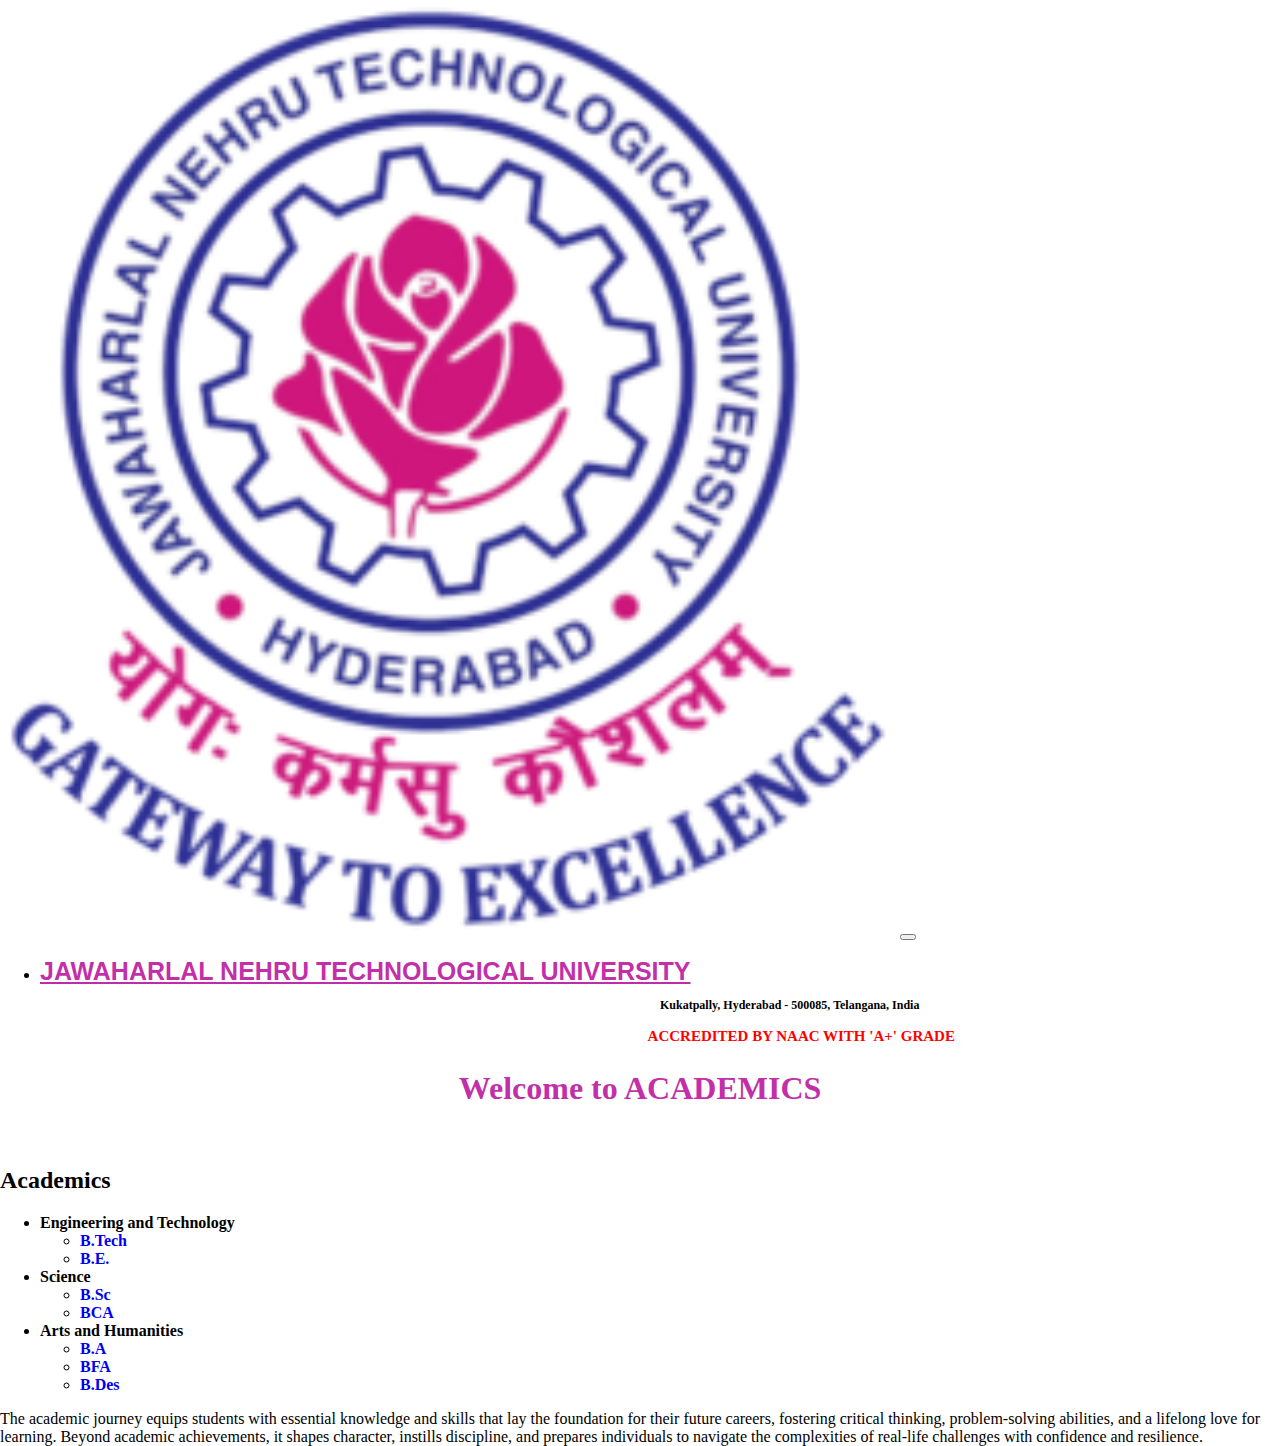
<file: Acad.html>
<!DOCTYPE html>
<html lang="en">

<head>
    <meta charset="UTF-8">
    <meta name="viewport" content="width=device-width, initial-scale=1.0">
    <title>Jawaharlal Nehru Technological University Hyderabad</title>
    <link rel="icon"
        href="https://res.cloudinary.com/sv-co/image/upload/v1654781949/LITE/Dashboard/Universities/JNTUH_Logo_gml1br.png">
    <link href="https://cdn.jsdelivr.net/npm/bootstrap@5.0.2/dist/css/bootstrap.min.css" rel="stylesheet"
        integrity="sha384-EVSTQN3/azprG1Anm3QDgpJLIm9Nao0Yz1ztcQTwFspd3yD65VohhpuuCOmLASjC" crossorigin="anonymous">
    <link href="./style.css" rel="stylesheet">
    <style>
        li {
            color: black;
            font-weight: bold;
        }

        ul {
            text-decoration: none;
        }

        .a1 {
            text-decoration: none;
        }
    </style>

</head>

<body>
    <nav class="navbar navbar-expand-lg navbar-light bg-light">
        <div class="container-fluid">
            <a class="navbar-brand" href="#"><img src="./JNTUH.png" width="70%" class="logo1" /></a>
            <button class="navbar-toggler" type="button" data-bs-toggle="collapse"
                data-bs-target="#navbarSupportedContent" aria-controls="navbarSupportedContent" aria-expanded="false"
                aria-label="Toggle navigation">
                <span class="navbar-toggler-icon"></span>
            </button>
            <div class="collapse navbar-collapse" id="navbarSupportedContent">
                <ul class="navbar-nav me-auto mb-2 mb-lg-0">
                    <li class="nav-item">
                        <a class="nav-link active" aria-current="page" href="#">JAWAHARLAL NEHRU TECHNOLOGICAL
                            UNIVERSITY</a>
                        <p id="para1">Kukatpally, Hyderabad - 500085, Telangana, India</p>
                        <p id="para2">ACCREDITED BY NAAC WITH 'A+' GRADE</p>
                    </li>

            </div>
        </div>
    </nav>
    <h1 id="head1">Welcome to ACADEMICS</h1>
    <p id="para3"> Where excellence meets intelligence</p>
    <div class="container">
        <div class="row">
            <div class="col-md-4">

                <h2>Academics</h2>
                <ul>
                    <li>Engineering and Technology
                        <ul>
                            <li><a href="./b.tech.html" class="a1">B.Tech</a></li>
                            <li><a href="./b.e.html" class="a1">B.E.</a></li>
                        </ul>
                    </li>
                    <li>Science
                        <ul>
                            <li><a href="./bsc.html" class="a1">B.Sc</a></li>
                            <li><a href="./bca.html" class="a1">BCA</a></li>
                        </ul>
                    </li>

                    <li>Arts and Humanities
                        <ul>
                            <li><a href="./ba.html" class="a1">B.A</a></li>
                            <li><a href="./bfa.html" class="a1">BFA</a></li>
                            <li><a href="./bdes.html" class="a1">B.Des</a></li>
                        </ul>
                    </li>

            </div>
            <div class="col-md-8">
                <p class="data">
                    The academic journey equips students with essential knowledge and skills that lay the foundation for
                    their future careers, fostering critical thinking, problem-solving abilities, and a lifelong love
                    for learning. Beyond academic achievements, it shapes character, instills discipline, and prepares
                    individuals to navigate the complexities of real-life challenges with confidence and resilience.
                </p>
            </div>
        </div>
    </div>





    <script src="https://cdn.jsdelivr.net/npm/bootstrap@5.0.2/dist/js/bootstrap.bundle.min.js"
        integrity="sha384-MrcW6ZMFYlzcLA8Nl+NtUVF0sA7MsXsP1UyJoMp4YLEuNSfAP+JcXn/tWtIaxVXM"
        crossorigin="anonymous"></script>
</body>

</html>
</file>
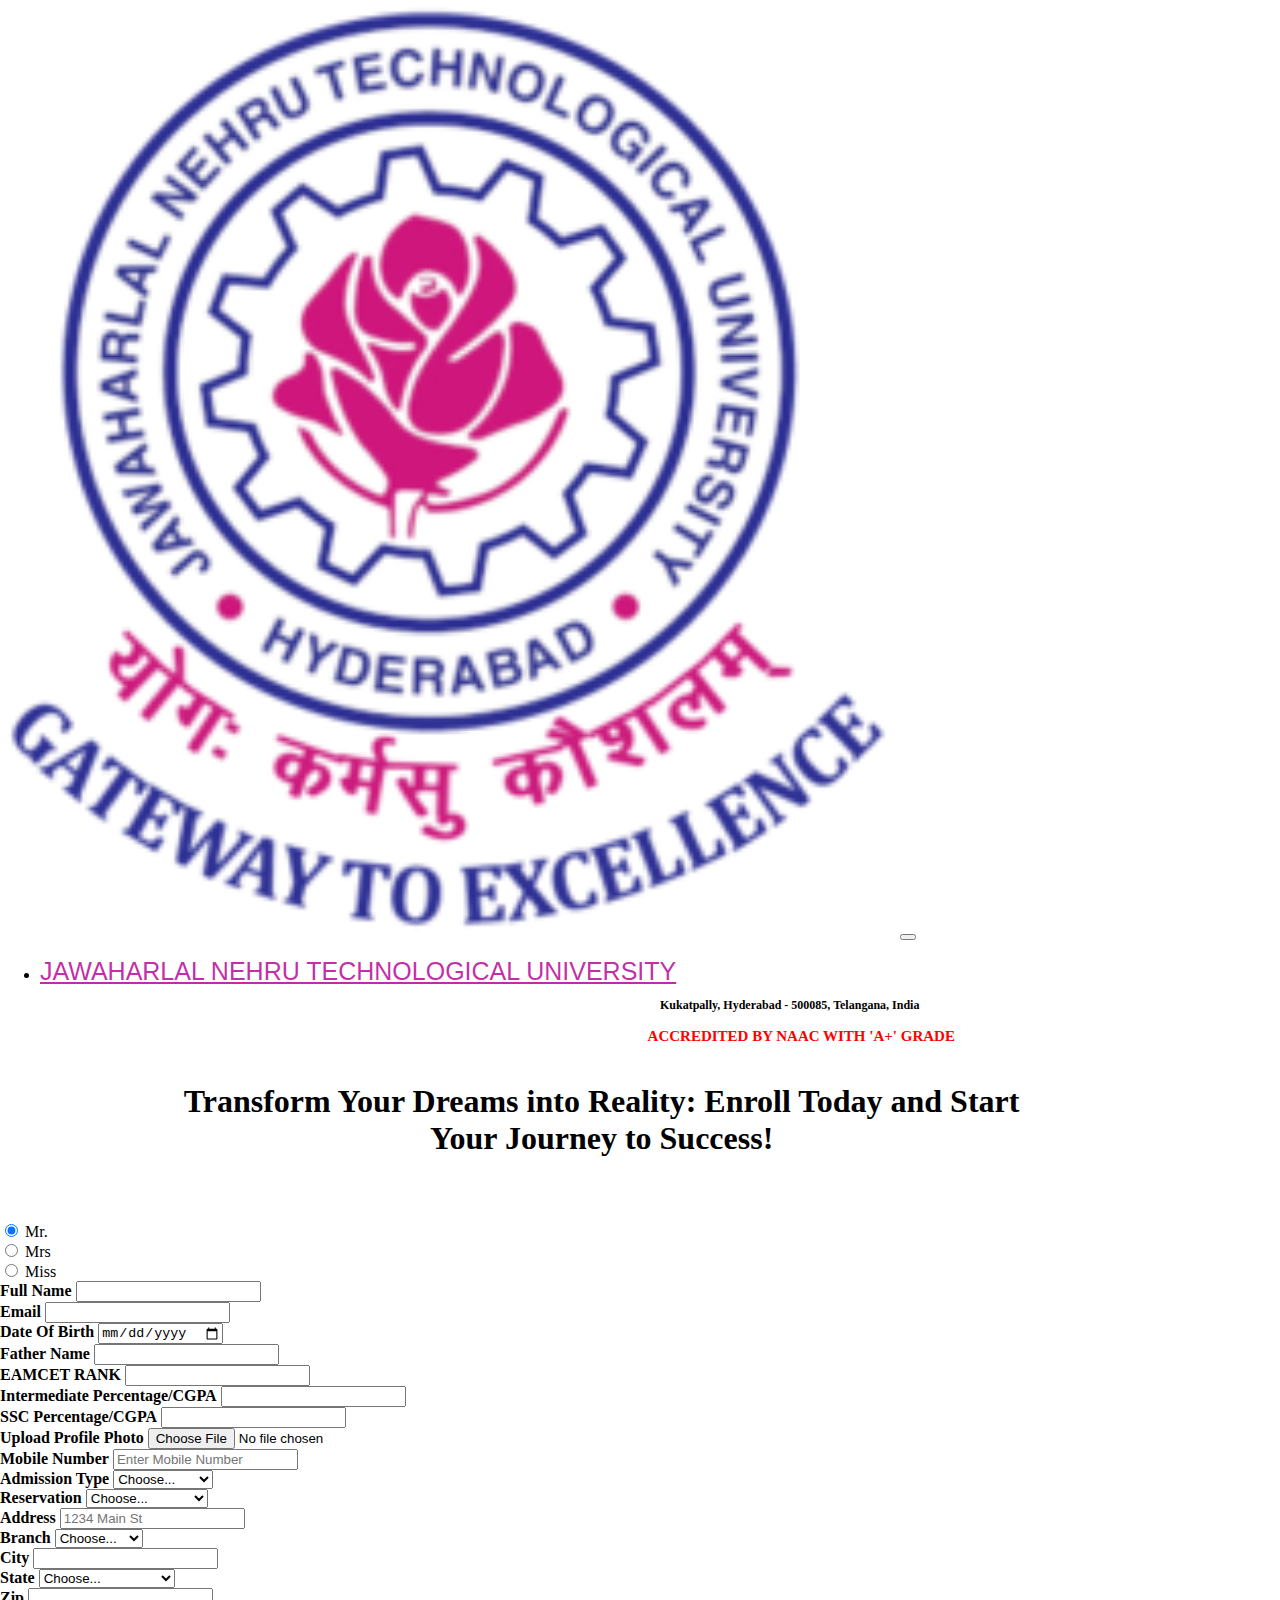
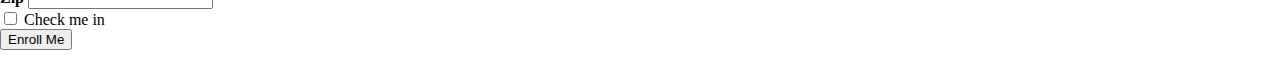
<file: admissions.html>
<!DOCTYPE html>
<html lang="en">

<head>
    <meta charset="UTF-8">
    <meta name="viewport" content="width=device-width, initial-scale=1.0">
    <title>Admissions in JNTU</title>
    <link rel="icon"
        href="https://res.cloudinary.com/sv-co/image/upload/v1654781949/LITE/Dashboard/Universities/JNTUH_Logo_gml1br.png">
    <link href="https://cdn.jsdelivr.net/npm/bootstrap@5.0.2/dist/css/bootstrap.min.css" rel="stylesheet"
        integrity="sha384-EVSTQN3/azprG1Anm3QDgpJLIm9Nao0Yz1ztcQTwFspd3yD65VohhpuuCOmLASjC" crossorigin="anonymous">
    <style>
        body {
            position: relative;
            margin: 0;
            height: 100vh;

        }

        body::before {
            content: "";
            position: absolute;
            top: 0;
            left: 0;
            right: 0;
            bottom: 0;
            background-image: url('https://assets.thehansindia.com/h-upload/2020/08/15/991580-jntuh.jpg');
            background-size: cover;
            filter: blur(25px);
            z-index: -1;
        }

        #head1 {
            color: black;
            width: 70%;
            margin-left: 12%;
            text-align: center;
            margin-top: 3%;
        }

        .mobile {
            width: 50%;
        }

        .form-label {
            color: black;
            font-weight: bold;
        }

        .formy {
            margin-top: 5%;
            border: 1px skyblue;
            border-radius: 25px;
            padding-bottom: 2%;
        }

        .logo1 {
            border: 0;
            border-radius: 25px;

        }

        .logo1:hover {
            background-color: black 10px;
            transform: scalex(0.2);
            transition: 4s;
        }

        .nav-link {
            font-family: 'Franklin Gothic Medium', 'Arial Narrow', Arial, sans-serif;
            color: #b90999dd !important;
            font-size: 25px;
            text-align: center;
            margin-right: -58%;
            /* width: 50%;  */
            /* white-space: nowrap; */
            margin-top: 3%;
        }

        .nav-link:hover {
            color: skyblue !important;
        }

        #para1 {
            margin-left: 50% !important;
            font-weight: bold;
            font-size: 12px;
            color: black;
        }

        #para2 {
            margin-left: 49% !important;
            font-weight: bold;
            font-size: 15px;
            color: red;

        }
    </style>
</head>

<body>
    <nav class="navbar navbar-expand-lg navbar-light bg-light">
        <div class="container-fluid">
            <a class="navbar-brand" href="#"><img src="./JNTUH.png" width="70%" class="logo1" /></a>
            <button class="navbar-toggler" type="button" data-bs-toggle="collapse"
                data-bs-target="#navbarSupportedContent" aria-controls="navbarSupportedContent" aria-expanded="false"
                aria-label="Toggle navigation">
                <span class="navbar-toggler-icon"></span>
            </button>
            <div class="collapse navbar-collapse" id="navbarSupportedContent">
                <ul class="navbar-nav me-auto mb-2 mb-lg-0">
                    <li class="nav-item">
                        <a class="nav-link active" aria-current="page" href="#">JAWAHARLAL NEHRU TECHNOLOGICAL
                            UNIVERSITY</a>
                        <p id="para1">Kukatpally, Hyderabad - 500085, Telangana, India</p>
                        <p id="para2">ACCREDITED BY NAAC WITH 'A+' GRADE</p>
                    </li>

            </div>
        </div>
    </nav>

    <h1 id="head1">Transform Your Dreams into Reality: Enroll Today and Start Your Journey to Success!</h1>
    <div class="container formy">
        <div class="row">
            <div class="col-12">
                <div class="form-check">
                    <input class="form-check-input" type="radio" name="flexRadioDefault" id="flexRadioDefault2" checked>
                    <label class="form-check-label" for="flexRadioDefault2">
                        Mr.
                    </label>
                </div>
            </div>
            <div class="col-12">
                <div class="form-check">
                    <input class="form-check-input" type="radio" name="flexRadioDefault" id="flexRadioDefault1">
                    <label class="form-check-label" for="flexRadioDefault1">
                        Mrs
                    </label>
                </div>
                <div class="col-12">
                    <div class="form-check">
                        <input class="form-check-input" type="radio" name="flexRadioDefault" id="flexRadioDefault1">
                        <label class="form-check-label" for="flexRadioDefault1">
                            Miss
                        </label>
                    </div>
                    <form class="row g-3">
                        <div class="col-md-6">
                            <label for="inputEmail4" class="form-label">Full Name</label>
                            <input type="email" class="form-control" id="inputEmail4">
                        </div>
                        <div class="col-md-6">
                            <label for="inputPassword4" class="form-label">Email</label>
                            <input type="password" class="form-control" id="inputPassword4">
                        </div>
                        <div class="row">
                            <div class="col-md-6">
                                <label for="inputDOB" class="form-label">Date Of Birth</label>
                                <input type="date" class="form-control" id="inputDOB">
                            </div>
                            <div class="col-md-6">
                                <label for="inputFatherName" class="form-label">Father Name</label>
                                <input type="text" class="form-control" id="inputFatherName">
                            </div>
                            <div class="col-md-6">
                                <label for="inputFatherName" class="form-label">EAMCET RANK</label>
                                <input type="number" class="form-control" id="inputFatherName">
                            </div>
                            <div class="col-md-6">
                                <label for="inputFatherName" class="form-label">Intermediate Percentage/CGPA</label>
                                <input type="text" class="form-control" id="inputFatherName">
                            </div>
                            <div class="row">
                                <div class="col-md-6">
                                    <label for="inputSSC" class="form-label">SSC Percentage/CGPA</label>
                                    <input type="text" class="form-control" id="inputSSC">
                                </div>
                                <div class="col-md-6">
                                    <label for="inputPhoto" class="form-label">Upload Profile Photo</label>
                                    <input type="file" class="form-control" id="inputPhoto" accept="image/*">
                                </div>
                            </div>

                            <div class="row">
                                <div class="col-md-8">
                                    <label for="inputAddress" class="form-label">Mobile Number</label>
                                    <input type="text" class="form-control" id="inputAddress"
                                        placeholder="Enter Mobile Number">
                                </div>
                            </div>

                            <div class="col-md-4">
                                <label for="inputState" class="form-label">Admission Type</label>
                                <select id="inputState" class="form-select">
                                    <option selected>Choose...</option>
                                    <option>Convenor</option>
                                    <option>Management</option>
                                </select>
                            </div>
                            <div class="col-md-4">
                                <label for="inputState" class="form-label">Reservation</label>
                                <select id="inputState" class="form-select">
                                    <option selected>Choose...</option>
                                    <option>GENERAL(O.C.)</option>
                                    <option>EBS</option>
                                    <option>SC/ST</option>
                                    <option>BC/BC-D</option>
                                </select>
                            </div>
                        </div>

                </div>
                <div class="col-12">
                    <label for="inputAddress" class="form-label">Address</label>
                    <input type="text" class="form-control" id="inputAddress" placeholder="1234 Main St">
                </div>
                <div class="col-md-4">
                    <label for="inputState" class="form-label">Branch</label>
                    <select id="inputState" class="form-select">
                        <option selected>Choose...</option>
                        <option>Hyderabad</option>
                        <option>Anantapur</option>
                        <option>Kakinada</option>
                    </select>
                </div>
                <div class="col-md-6">
                    <label for="inputCity" class="form-label">City</label>
                    <input type="text" class="form-control" id="inputCity">
                </div>
                <div class="col-md-4">
                    <label for="inputState" class="form-label">State</label>
                    <select id="inputState" class="form-select">
                        <option selected>Choose...</option>
                        <option>Andhra Pradesh</option>
                        <option>Arunachal Pradesh</option>
                        <option>Assam</option>
                        <option>Bihar</option>
                        <option>Chhattisgarh</option>
                        <option>Goa</option>
                        <option>Gujarat</option>
                        <option>Haryana</option>
                        <option>Himachal Pradesh</option>
                        <option>Jharkhand</option>
                        <option>Karnataka</option>
                        <option>Kerala</option>
                        <option>Madhya Pradesh</option>
                        <option>Maharashtra</option>
                        <option>Manipur</option>
                        <option>Meghalaya</option>
                        <option>Mizoram</option>
                        <option>Nagaland</option>
                        <option>Odisha</option>
                        <option>Punjab</option>
                        <option>Rajasthan</option>
                        <option>Sikkim</option>
                        <option>Tamil Nadu</option>
                        <option>Telangana</option>
                        <option>Tripura</option>
                        <option>Uttar Pradesh</option>
                        <option>Uttarakhand</option>
                        <option>West Bengal</option>
                    </select>

                </div>
                <div class="row">
                    <div class="col-md-3">
                        <label for="inputZip" class="form-label">Zip</label>
                        <input type="text" class="form-control" id="inputZip">
                    </div>
                </div>
                <div class="col-12">
                    <div class="form-check">
                        <input class="form-check-input" type="checkbox" id="gridCheck">
                        <label class="form-check-label" for="gridCheck">
                            Check me in
                        </label>
                    </div>
                </div>
                <div class="col-12">
                    <button type="submit" class="btn btn-primary">Enroll Me</button>
                </div>
                </form>
            </div>
        </div>
    </div>

    <script src="https://cdn.jsdelivr.net/npm/bootstrap@5.0.2/dist/js/bootstrap.bundle.min.js"
        integrity="sha384-MrcW6ZMFYlzcLA8Nl+NtUVF0sA7MsXsP1UyJoMp4YLEuNSfAP+JcXn/tWtIaxVXM"
        crossorigin="anonymous"></script>
</body>

</html>
</file>
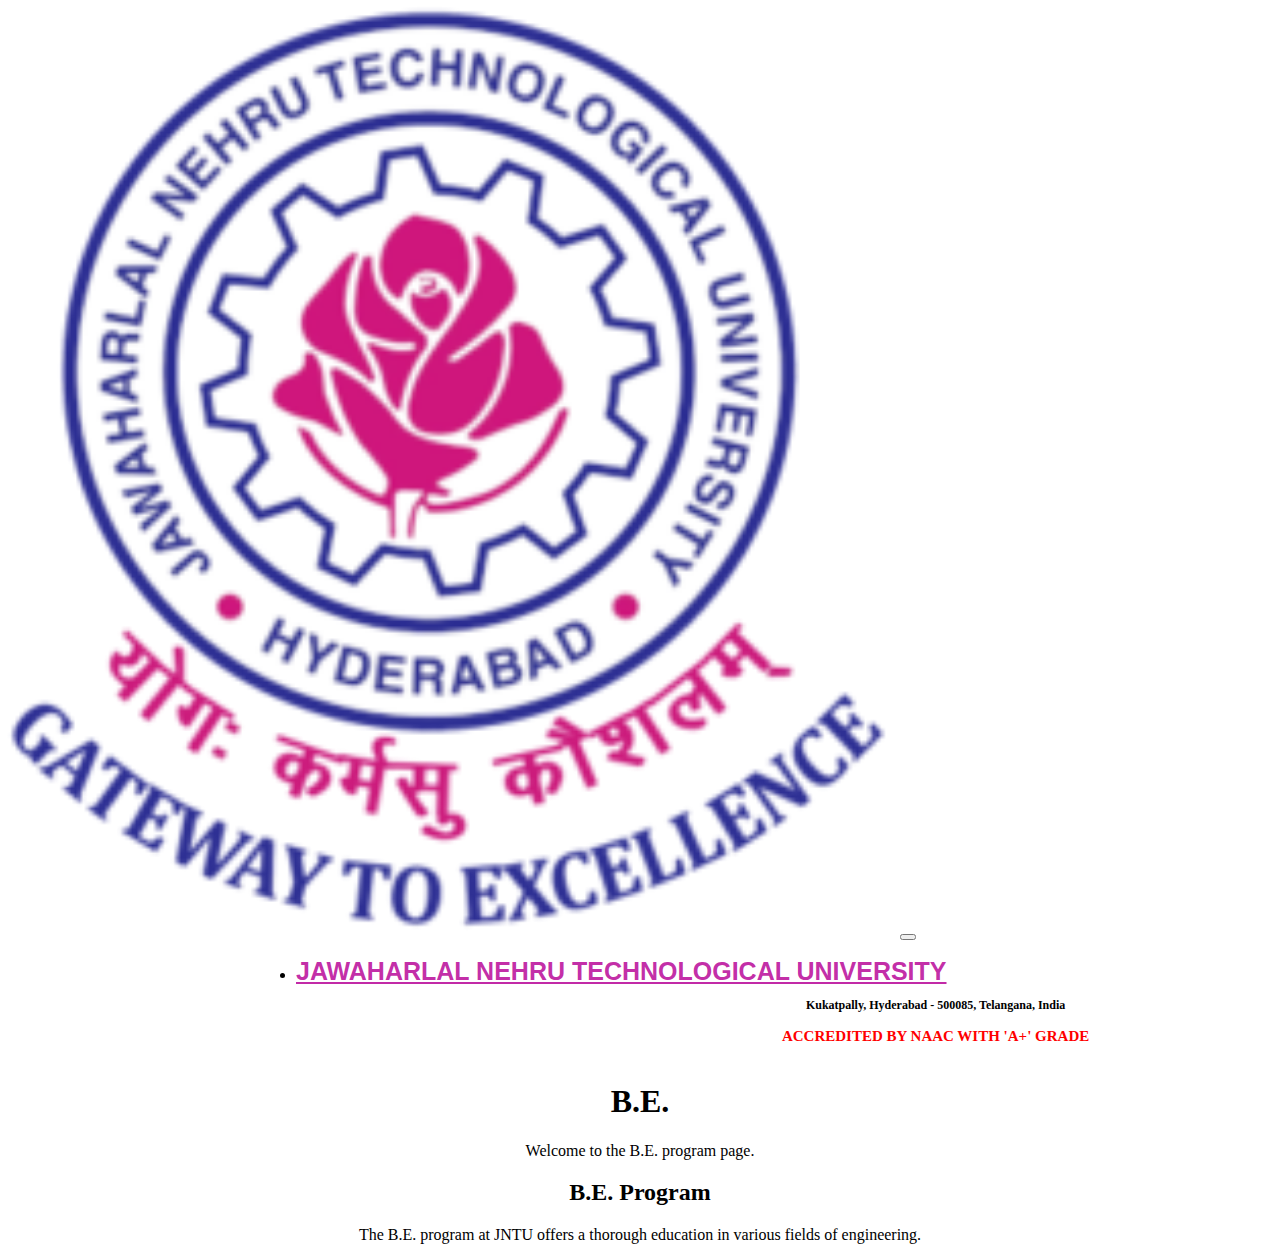
<file: b.e.html>
<!DOCTYPE html>
<html lang="en">

<head>
    <meta charset="UTF-8">
    <meta name="viewport" content="width=device-width, initial-scale=1.0">
    <title>B.E. - JNTU</title>
    <link rel="icon"
        href="https://res.cloudinary.com/sv-co/image/upload/v1654781949/LITE/Dashboard/Universities/JNTUH_Logo_gml1br.png">
    <link href="https://cdn.jsdelivr.net/npm/bootstrap@5.0.2/dist/css/bootstrap.min.css" rel="stylesheet"
        integrity="sha384-EVSTQN3/azprG1Anm3QDgpJLIm9Nao0Yz1ztcQTwFspd3yD65VohhpuuCOmLASjC" crossorigin="anonymous">
    <link href="./style1.css" rel="stylesheet">
    <style>
        li {
            color: black;
            font-weight: bold;
        }

        ul {
            text-decoration: none;
        }

        .a1 {
            text-decoration: none;
        }

        body {
            margin: 0;
            height: 100vh;
        }

        #head1 {
            color: black;
            text-align: center;
            margin-top: 3%;
        }


        .nav-link {
            font-family: 'Franklin Gothic Medium', 'Arial Narrow', Arial, sans-serif;
            color: #b90999dd !important;
            font-size: 25px;
            text-align: center;
            margin-top: 3%;
        }

        .nav-link:hover {
            color: skyblue !important;
        }

        #para1,
        #para2 {
            font-weight: bold;
            margin-left: 30%;
        }

        #para1 {
            font-size: 12px;
            color: black;
        }

        #para2 {
            font-size: 15px;
            color: red;
        }

        .gap {
            margin-left: 20%;
        }
    </style>
</head>

<body>
    <nav class="navbar navbar-expand-lg navbar-light bg-light">
        <div class="container-fluid">
            <a class="navbar-brand" href="#"><img src="./JNTUH.png" width="70%" class="logo1" /></a>
            <button class="navbar-toggler" type="button" data-bs-toggle="collapse"
                data-bs-target="#navbarSupportedContent" aria-controls="navbarSupportedContent" aria-expanded="false"
                aria-label="Toggle navigation">
                <span class="navbar-toggler-icon"></span>
            </button>
            <div class="container gap">
                <div class="row">
                    <div class="col-12">

                        <div class="collapse navbar-collapse" id="navbarSupportedContent">
                            <ul class="navbar-nav me-auto mb-2 mb-lg-0">
                                <li class="nav-item">
                                    <a class="nav-link active" aria-current="page" href="#">JAWAHARLAL NEHRU
                                        TECHNOLOGICAL
                                        UNIVERSITY</a>
                                    <p id="para1">Kukatpally, Hyderabad - 500085, Telangana, India</p>
                                    <p id="para2">ACCREDITED BY NAAC WITH 'A+' GRADE</p>
                                </li>
                            </ul>
                        </div>
                    </div>
                </div>
            </div>
        </div>
    </nav>
    <h1 id="head1">B.E.</h1>
    <p id="para3">Welcome to the B.E. program page.</p>
    <div class="container">
        <div class="row">
            <div class="col-12">
                <h2>B.E. Program</h2>
                <p>The B.E. program at JNTU offers a thorough education in various fields of engineering.</p>
            </div>
        </div>
    </div>
    <script src="https://cdn.jsdelivr.net/npm/bootstrap@5.0.2/dist/js/bootstrap.bundle.min.js"
        integrity="sha384-MrcW6ZMFYlzcLA8Nl+NtUVF0sA7MsXsP1UyJoMp4YLEuNSfAP+JcXn/tWtIaxVXM"
        crossorigin="anonymous"></script>
</body>

</html>
</file>
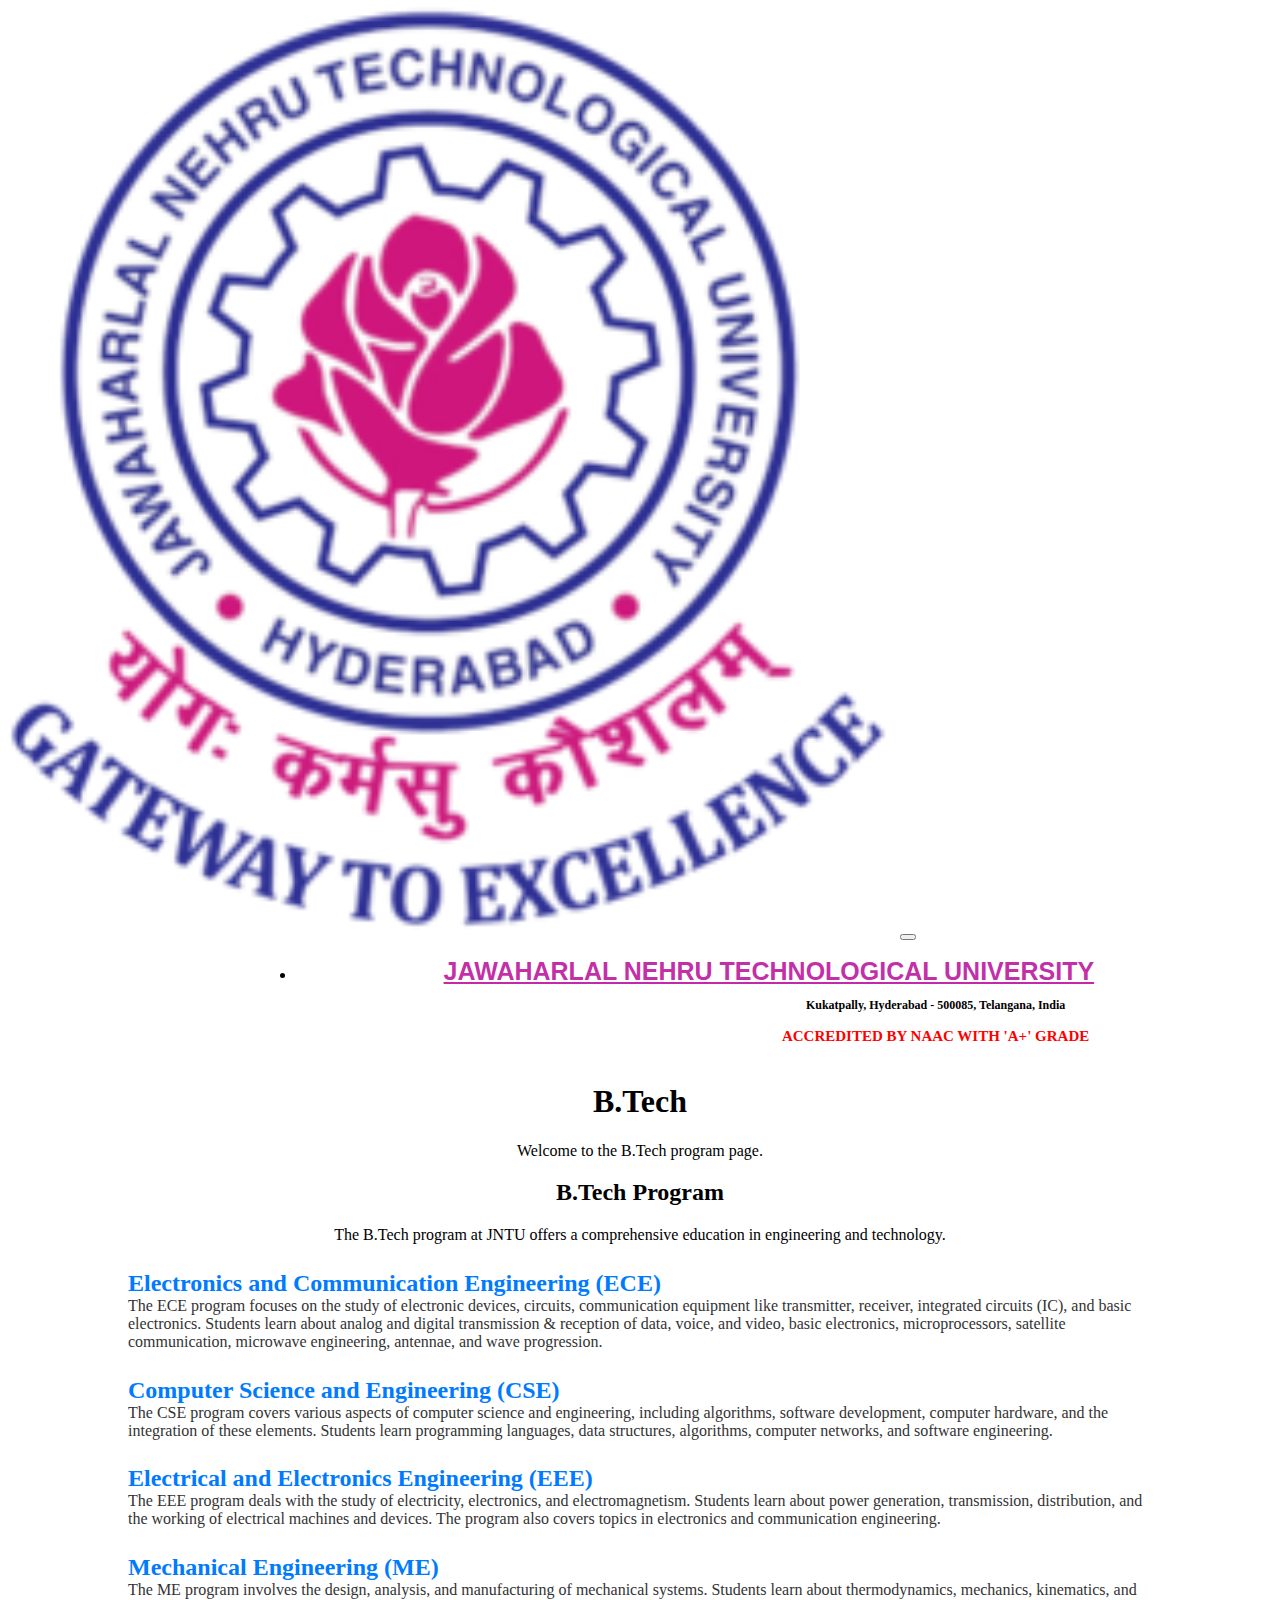
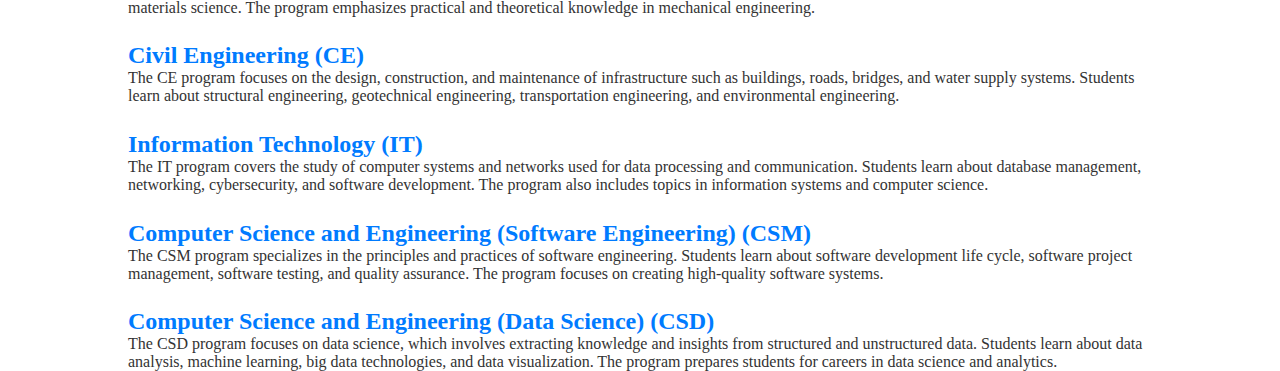
<file: b.tech.html>
<!DOCTYPE html>
<html lang="en">

<head>
    <meta charset="UTF-8">
    <meta name="viewport" content="width=device-width, initial-scale=1.0">
    <title>B.Tech - JNTU</title>
    <link rel="icon"
        href="https://res.cloudinary.com/sv-co/image/upload/v1654781949/LITE/Dashboard/Universities/JNTUH_Logo_gml1br.png">
    <link href="https://cdn.jsdelivr.net/npm/bootstrap@5.0.2/dist/css/bootstrap.min.css" rel="stylesheet"
        integrity="sha384-EVSTQN3/azprG1Anm3QDgpJLIm9Nao0Yz1ztcQTwFspd3yD65VohhpuuCOmLASjC" crossorigin="anonymous">
    <link href="./style1.css" rel="stylesheet">
    <style>
        li {
            color: black;
            font-weight: bold;
        }

        ul {
            text-decoration: none;
        }

        .a1 {
            text-decoration: none;
        }

        body {
            margin: 0;
            height: 100vh;
        }

        #head1 {
            color: black;
            text-align: center;
            margin-top: 3%;
        }

        .nav-link {
            font-family: 'Franklin Gothic Medium', 'Arial Narrow', Arial, sans-serif;
            color: #b90999dd !important;
            font-size: 25px;
            text-align: center;
            margin-top: 3%;
            margin-left: 15%;
        }

        .nav-link:hover {
            color: skyblue !important;
        }

        #para1,
        #para2 {
            font-weight: bold;
            margin-left: 30%;
        }

        #para1 {
            font-size: 12px;
            color: black;
        }

        #para2 {
            font-size: 15px;
            color: red;
        }

        .gap {
            margin-left: 20%;
        }

        .program-section {
            margin: 2% 10%;
        }

        .program-title {
            font-size: 24px;
            font-weight: bold;
            color: #007bff;
        }

        .program-description {
            font-size: 16px;
            color: #333;
            margin-bottom: 20px;
        }
    </style>
</head>

<body>
    <nav class="navbar navbar-expand-lg navbar-light bg-light">
        <div class="container-fluid">
            <a class="navbar-brand" href="#"><img src="./JNTUH.png" width="70%" class="logo1" /></a>
            <button class="navbar-toggler" type="button" data-bs-toggle="collapse"
                data-bs-target="#navbarSupportedContent" aria-controls="navbarSupportedContent" aria-expanded="false"
                aria-label="Toggle navigation">
                <span class="navbar-toggler-icon"></span>
            </button>
            <div class="container gap">
                <div class="row">
                    <div class="col-12">

                        <div class="collapse navbar-collapse" id="navbarSupportedContent">
                            <ul class="navbar-nav me-auto mb-2 mb-lg-0">
                                <li class="nav-item">
                                    <a class="nav-link active" aria-current="page" href="#">JAWAHARLAL NEHRU
                                        TECHNOLOGICAL
                                        UNIVERSITY</a>
                                    <p id="para1">Kukatpally, Hyderabad - 500085, Telangana, India</p>
                                    <p id="para2">ACCREDITED BY NAAC WITH 'A+' GRADE</p>
                                </li>
                            </ul>
                        </div>
                    </div>
                </div>
            </div>
        </div>
    </nav>
    <h1 id="head1">B.Tech</h1>
    <p id="para3">Welcome to the B.Tech program page.</p>
    <div class="container">
        <div class="row">
            <div class="col-12">
                <h2>B.Tech Program</h2>
                <p>The B.Tech program at JNTU offers a comprehensive education in engineering and technology.</p>
            </div>
        </div>
    </div>

    <div class="program-section">
        <div class="program-title">Electronics and Communication Engineering (ECE)</div>
        <div class="program-description">The ECE program focuses on the study of electronic devices, circuits,
            communication equipment like transmitter, receiver, integrated circuits (IC), and basic electronics.
            Students learn about analog and digital transmission & reception of data, voice, and video, basic
            electronics, microprocessors, satellite communication, microwave engineering, antennae, and wave
            progression.</div>
    </div>

    <div class="program-section">
        <div class="program-title">Computer Science and Engineering (CSE)</div>
        <div class="program-description">The CSE program covers various aspects of computer science and engineering,
            including algorithms, software development, computer hardware, and the integration of these elements.
            Students learn programming languages, data structures, algorithms, computer networks, and software
            engineering.</div>
    </div>

    <div class="program-section">
        <div class="program-title">Electrical and Electronics Engineering (EEE)</div>
        <div class="program-description">The EEE program deals with the study of electricity, electronics, and
            electromagnetism. Students learn about power generation, transmission, distribution, and the working of
            electrical machines and devices. The program also covers topics in electronics and communication
            engineering.</div>
    </div>

    <div class="program-section">
        <div class="program-title">Mechanical Engineering (ME)</div>
        <div class="program-description">The ME program involves the design, analysis, and manufacturing of mechanical
            systems. Students learn about thermodynamics, mechanics, kinematics, and materials science. The program
            emphasizes practical and theoretical knowledge in mechanical engineering.</div>
    </div>

    <div class="program-section">
        <div class="program-title">Civil Engineering (CE)</div>
        <div class="program-description">The CE program focuses on the design, construction, and maintenance of
            infrastructure such as buildings, roads, bridges, and water supply systems. Students learn about structural
            engineering, geotechnical engineering, transportation engineering, and environmental engineering.</div>
    </div>

    <div class="program-section">
        <div class="program-title">Information Technology (IT)</div>
        <div class="program-description">The IT program covers the study of computer systems and networks used for data
            processing and communication. Students learn about database management, networking, cybersecurity, and
            software development. The program also includes topics in information systems and computer science.</div>
    </div>

    <div class="program-section">
        <div class="program-title">Computer Science and Engineering (Software Engineering) (CSM)</div>
        <div class="program-description">The CSM program specializes in the principles and practices of software
            engineering. Students learn about software development life cycle, software project management, software
            testing, and quality assurance. The program focuses on creating high-quality software systems.</div>
    </div>

    <div class="program-section">
        <div class="program-title">Computer Science and Engineering (Data Science) (CSD)</div>
        <div class="program-description">The CSD program focuses on data science, which involves extracting knowledge
            and insights from structured and unstructured data. Students learn about data analysis, machine learning,
            big data technologies, and data visualization. The program prepares students for careers in data science and
            analytics.</div>
    </div>

    <script src="https://cdn.jsdelivr.net/npm/bootstrap@5.0.2/dist/js/bootstrap.bundle.min.js"
        integrity="sha384-MrcW6ZMFYlzcLA8Nl+NtUVF0sA7MsXsP1UyJoMp4YLEuNSfAP+JcXn/tWtIaxVXM"
        crossorigin="anonymous"></script>
</body>

</html>
</file>
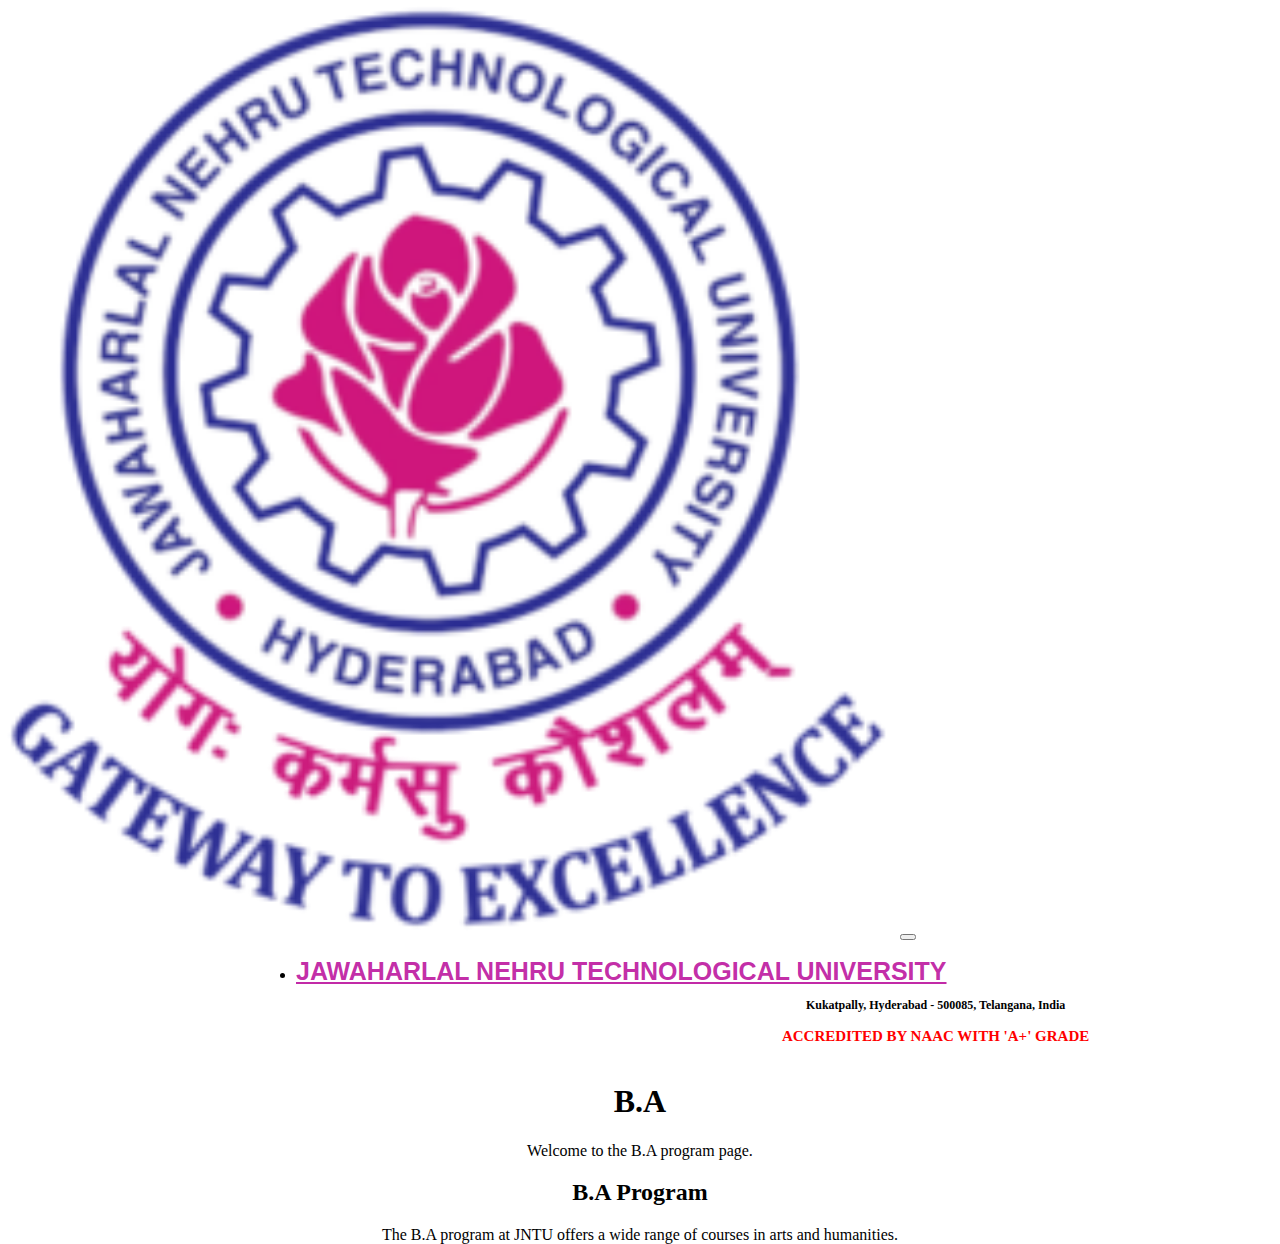
<file: ba.html>
<!DOCTYPE html>
<html lang="en">

<head>
    <meta charset="UTF-8">
    <meta name="viewport" content="width=device-width, initial-scale=1.0">
    <title>B.A - JNTU</title>
    <link rel="icon"
        href="https://res.cloudinary.com/sv-co/image/upload/v1654781949/LITE/Dashboard/Universities/JNTUH_Logo_gml1br.png">
    <link href="https://cdn.jsdelivr.net/npm/bootstrap@5.0.2/dist/css/bootstrap.min.css" rel="stylesheet"
        integrity="sha384-EVSTQN3/azprG1Anm3QDgpJLIm9Nao0Yz1ztcQTwFspd3yD65VohhpuuCOmLASjC" crossorigin="anonymous">
    <link href="./style1.css" rel="stylesheet">
    <style>
        li {
            color: black;
            font-weight: bold;
        }

        ul {
            text-decoration: none;
        }

        .a1 {
            text-decoration: none;
        }

        body {
            margin: 0;
            height: 100vh;
        }

        #head1 {
            color: black;
            text-align: center;
            margin-top: 3%;
        }


        .nav-link {
            font-family: 'Franklin Gothic Medium', 'Arial Narrow', Arial, sans-serif;
            color: #b90999dd !important;
            font-size: 25px;
            text-align: center;
            margin-top: 3%;
        }

        .nav-link:hover {
            color: skyblue !important;
        }

        #para1,
        #para2 {
            font-weight: bold;
            margin-left: 30%;
        }

        #para1 {
            font-size: 12px;
            color: black;
        }

        #para2 {
            font-size: 15px;
            color: red;
        }

        .gap {
            margin-left: 20%;
        }
    </style>
</head>

<body>
    <nav class="navbar navbar-expand-lg navbar-light bg-light">
        <div class="container-fluid">
            <a class="navbar-brand" href="#"><img src="./JNTUH.png" width="70%" class="logo1" /></a>
            <button class="navbar-toggler" type="button" data-bs-toggle="collapse"
                data-bs-target="#navbarSupportedContent" aria-controls="navbarSupportedContent" aria-expanded="false"
                aria-label="Toggle navigation">
                <span class="navbar-toggler-icon"></span>
            </button>
            <div class="container gap">
                <div class="row">
                    <div class="col-12">

                        <div class="collapse navbar-collapse" id="navbarSupportedContent">
                            <ul class="navbar-nav me-auto mb-2 mb-lg-0">
                                <li class="nav-item">
                                    <a class="nav-link active" aria-current="page" href="#">JAWAHARLAL NEHRU
                                        TECHNOLOGICAL
                                        UNIVERSITY</a>
                                    <p id="para1">Kukatpally, Hyderabad - 500085, Telangana, India</p>
                                    <p id="para2">ACCREDITED BY NAAC WITH 'A+' GRADE</p>
                                </li>
                            </ul>
                        </div>
                    </div>
                </div>
            </div>
        </div>
    </nav>
    <h1 id="head1">B.A</h1>
    <p id="para3">Welcome to the B.A program page.</p>
    <div class="container">
        <div class="row">
            <div class="col-12">
                <h2>B.A Program</h2>
                <p>The B.A program at JNTU offers a wide range of courses in arts and humanities.</p>
            </div>
        </div>
    </div>
    <script src="https://cdn.jsdelivr.net/npm/bootstrap@5.0.2/dist/js/bootstrap.bundle.min.js"
        integrity="sha384-MrcW6ZMFYlzcLA8Nl+NtUVF0sA7MsXsP1UyJoMp4YLEuNSfAP+JcXn/tWtIaxVXM"
        crossorigin="anonymous"></script>
</body>

</html>
</file>
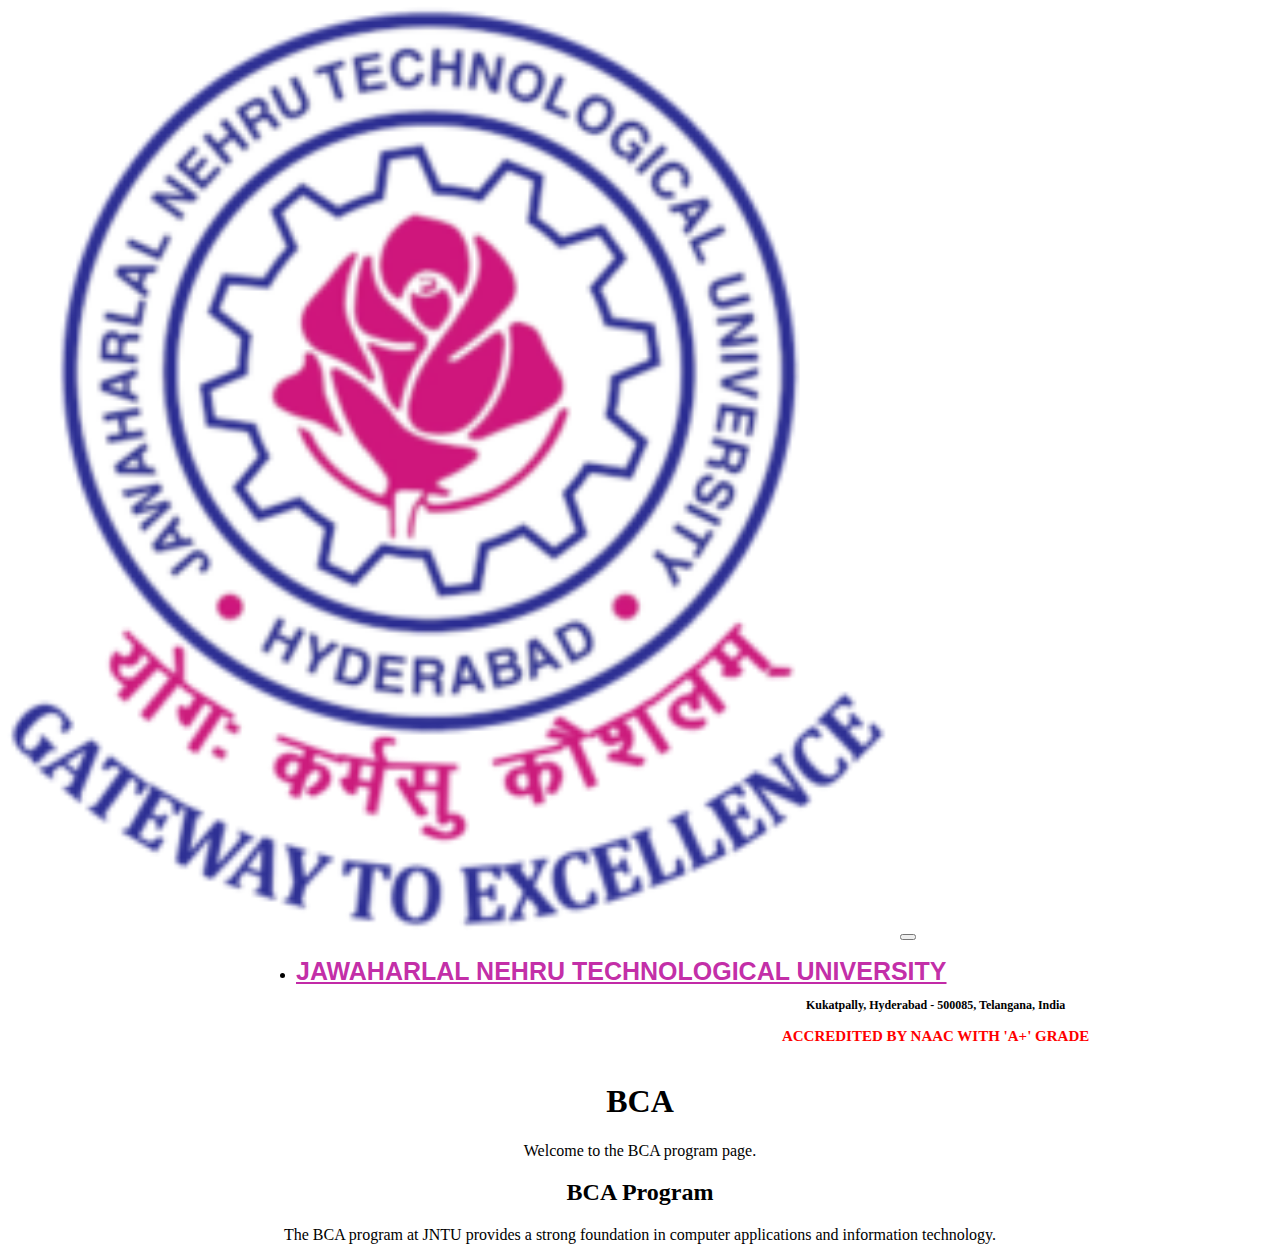
<file: bca.html>
<!DOCTYPE html>
<html lang="en">

<head>
    <meta charset="UTF-8">
    <meta name="viewport" content="width=device-width, initial-scale=1.0">
    <title>BCA - JNTU</title>
    <link rel="icon"
        href="https://res.cloudinary.com/sv-co/image/upload/v1654781949/LITE/Dashboard/Universities/JNTUH_Logo_gml1br.png">
    <link href="https://cdn.jsdelivr.net/npm/bootstrap@5.0.2/dist/css/bootstrap.min.css" rel="stylesheet"
        integrity="sha384-EVSTQN3/azprG1Anm3QDgpJLIm9Nao0Yz1ztcQTwFspd3yD65VohhpuuCOmLASjC" crossorigin="anonymous">
    <link href="./style1.css" rel="stylesheet">
    <style>
        li {
            color: black;
            font-weight: bold;
        }

        ul {
            text-decoration: none;
        }

        .a1 {
            text-decoration: none;
        }

        body {
            margin: 0;
            height: 100vh;
        }

        #head1 {
            color: black;
            text-align: center;
            margin-top: 3%;
        }



        .nav-link {
            font-family: 'Franklin Gothic Medium', 'Arial Narrow', Arial, sans-serif;
            color: #b90999dd !important;
            font-size: 25px;
            text-align: center;
            margin-top: 3%;
        }

        .nav-link:hover {
            color: skyblue !important;
        }

        #para1,
        #para2 {
            font-weight: bold;
            margin-left: 30%;
        }

        #para1 {
            font-size: 12px;
            color: black;
        }

        #para2 {
            font-size: 15px;
            color: red;
        }

        .gap {
            margin-left: 20%;
        }
    </style>
</head>

<body>
    <nav class="navbar navbar-expand-lg navbar-light bg-light">
        <div class="container-fluid">
            <a class="navbar-brand" href="#"><img src="./JNTUH.png" width="70%" class="logo1" /></a>
            <button class="navbar-toggler" type="button" data-bs-toggle="collapse"
                data-bs-target="#navbarSupportedContent" aria-controls="navbarSupportedContent" aria-expanded="false"
                aria-label="Toggle navigation">
                <span class="navbar-toggler-icon"></span>
            </button>
            <div class="container gap">
                <div class="row">
                    <div class="col-12">

                        <div class="collapse navbar-collapse" id="navbarSupportedContent">
                            <ul class="navbar-nav me-auto mb-2 mb-lg-0">
                                <li class="nav-item">
                                    <a class="nav-link active" aria-current="page" href="#">JAWAHARLAL NEHRU
                                        TECHNOLOGICAL
                                        UNIVERSITY</a>
                                    <p id="para1">Kukatpally, Hyderabad - 500085, Telangana, India</p>
                                    <p id="para2">ACCREDITED BY NAAC WITH 'A+' GRADE</p>
                                </li>
                            </ul>
                        </div>
                    </div>
                </div>
            </div>
        </div>
    </nav>
    <h1 id="head1">BCA</h1>
    <p id="para3">Welcome to the BCA program page.</p>
    <div class="container">
        <div class="row">
            <div class="col-12">
                <h2>BCA Program</h2>
                <p>The BCA program at JNTU provides a strong foundation in computer applications and information
                    technology.</p>
            </div>
        </div>
    </div>
    <script src="https://cdn.jsdelivr.net/npm/bootstrap@5.0.2/dist/js/bootstrap.bundle.min.js"
        integrity="sha384-MrcW6ZMFYlzcLA8Nl+NtUVF0sA7MsXsP1UyJoMp4YLEuNSfAP+JcXn/tWtIaxVXM"
        crossorigin="anonymous"></script>
</body>

</html>
</file>
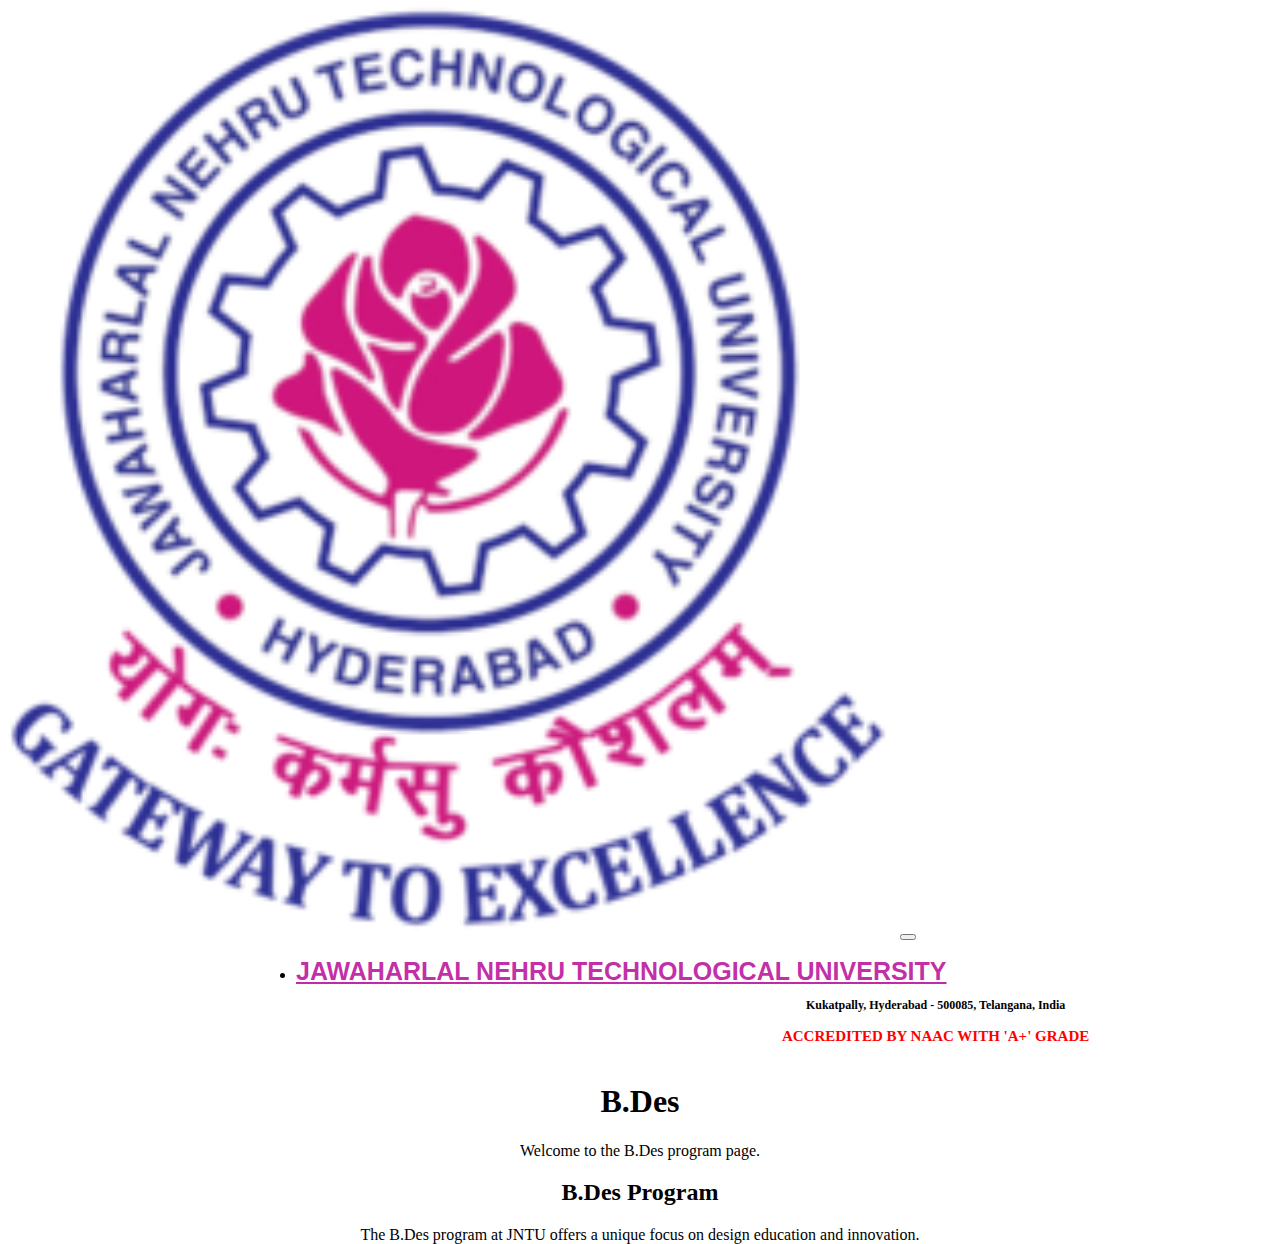
<file: bdes.html>
<!DOCTYPE html>
<html lang="en">

<head>
    <meta charset="UTF-8">
    <meta name="viewport" content="width=device-width, initial-scale=1.0">
    <title>B.Des - JNTU</title>
    <link rel="icon"
        href="https://res.cloudinary.com/sv-co/image/upload/v1654781949/LITE/Dashboard/Universities/JNTUH_Logo_gml1br.png">
    <link href="https://cdn.jsdelivr.net/npm/bootstrap@5.0.2/dist/css/bootstrap.min.css" rel="stylesheet"
        integrity="sha384-EVSTQN3/azprG1Anm3QDgpJLIm9Nao0Yz1ztcQTwFspd3yD65VohhpuuCOmLASjC" crossorigin="anonymous">
    <link href="./style1.css" rel="stylesheet">
    <style>
        li {
            color: black;
            font-weight: bold;
        }

        ul {
            text-decoration: none;
        }

        .a1 {
            text-decoration: none;
        }

        body {
            margin: 0;
            height: 100vh;
        }

        #head1 {
            color: black;
            text-align: center;
            margin-top: 3%;
        }


        .nav-link {
            font-family: 'Franklin Gothic Medium', 'Arial Narrow', Arial, sans-serif;
            color: #b90999dd !important;
            font-size: 25px;
            text-align: center;
            margin-top: 3%;
        }

        .nav-link:hover {
            color: skyblue !important;
        }

        #para1,
        #para2 {
            font-weight: bold;
            margin-left: 30%;
        }

        #para1 {
            font-size: 12px;
            color: black;
        }

        #para2 {
            font-size: 15px;
            color: red;
        }

        .gap {
            margin-left: 20%;
        }
    </style>
</head>

<body>
    <nav class="navbar navbar-expand-lg navbar-light bg-light">
        <div class="container-fluid">
            <a class="navbar-brand" href="#"><img src="./JNTUH.png" width="70%" class="logo1" /></a>
            <button class="navbar-toggler" type="button" data-bs-toggle="collapse"
                data-bs-target="#navbarSupportedContent" aria-controls="navbarSupportedContent" aria-expanded="false"
                aria-label="Toggle navigation">
                <span class="navbar-toggler-icon"></span>
            </button>
            <div class="container gap">
                <div class="row">
                    <div class="col-12">

                        <div class="collapse navbar-collapse" id="navbarSupportedContent">
                            <ul class="navbar-nav me-auto mb-2 mb-lg-0">
                                <li class="nav-item">
                                    <a class="nav-link active" aria-current="page" href="#">JAWAHARLAL NEHRU
                                        TECHNOLOGICAL
                                        UNIVERSITY</a>
                                    <p id="para1">Kukatpally, Hyderabad - 500085, Telangana, India</p>
                                    <p id="para2">ACCREDITED BY NAAC WITH 'A+' GRADE</p>
                                </li>
                            </ul>
                        </div>
                    </div>
                </div>
            </div>
        </div>
    </nav>
    <h1 id="head1">B.Des</h1>
    <p id="para3">Welcome to the B.Des program page.</p>
    <div class="container">
        <div class="row">
            <div class="col-12">
                <h2>B.Des Program</h2>
                <p>The B.Des program at JNTU offers a unique focus on design education and innovation.</p>
            </div>
        </div>
    </div>
    <script src="https://cdn.jsdelivr.net/npm/bootstrap@5.0.2/dist/js/bootstrap.bundle.min.js"
        integrity="sha384-MrcW6ZMFYlzcLA8Nl+NtUVF0sA7MsXsP1UyJoMp4YLEuNSfAP+JcXn/tWtIaxVXM"
        crossorigin="anonymous"></script>
</body>

</html>
</file>
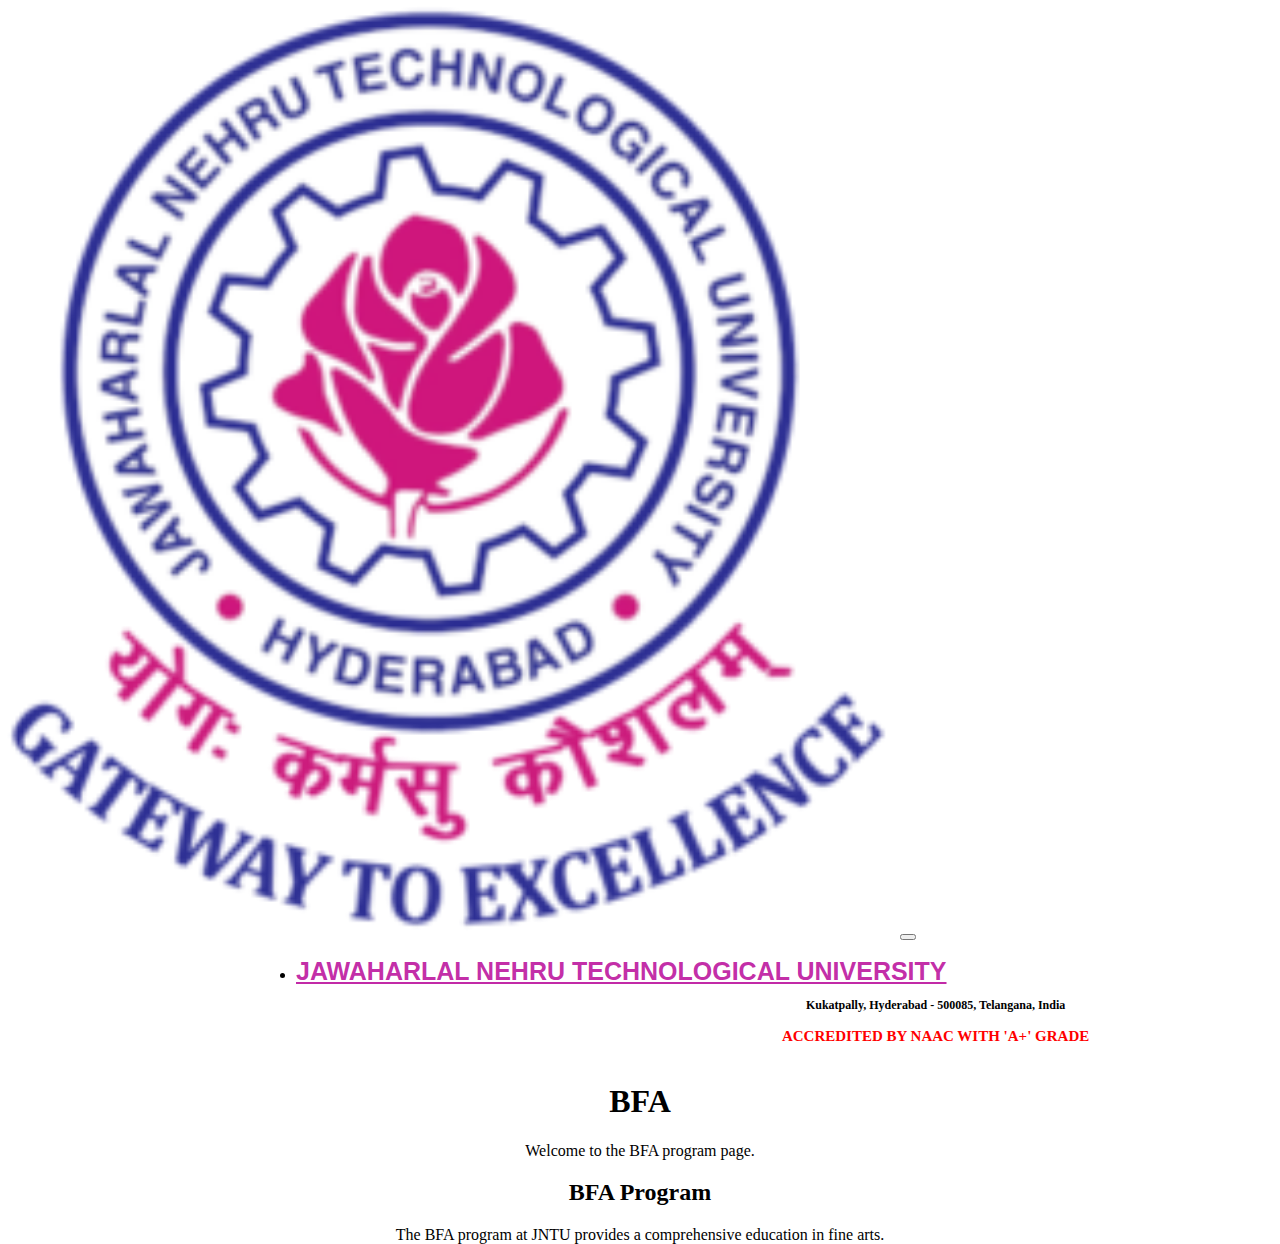
<file: bfa.html>
<!DOCTYPE html>
<html lang="en">

<head>
    <meta charset="UTF-8">
    <meta name="viewport" content="width=device-width, initial-scale=1.0">
    <title>BFA - JNTU</title>
    <link rel="icon"
        href="https://res.cloudinary.com/sv-co/image/upload/v1654781949/LITE/Dashboard/Universities/JNTUH_Logo_gml1br.png">
    <link href="https://cdn.jsdelivr.net/npm/bootstrap@5.0.2/dist/css/bootstrap.min.css" rel="stylesheet"
        integrity="sha384-EVSTQN3/azprG1Anm3QDgpJLIm9Nao0Yz1ztcQTwFspd3yD65VohhpuuCOmLASjC" crossorigin="anonymous">
    <link href="./style1.css" rel="stylesheet">
    <style>
        li {
            color: black;
            font-weight: bold;
        }

        ul {
            text-decoration: none;
        }

        .a1 {
            text-decoration: none;
        }

        body {
            margin: 0;
            height: 100vh;
        }

        #head1 {
            color: black;
            text-align: center;
            margin-top: 3%;
        }



        .nav-link {
            font-family: 'Franklin Gothic Medium', 'Arial Narrow', Arial, sans-serif;
            color: #b90999dd !important;
            font-size: 25px;
            text-align: center;
            margin-top: 3%;
        }

        .nav-link:hover {
            color: skyblue !important;
        }

        #para1,
        #para2 {
            font-weight: bold;
            margin-left: 30%;
        }

        #para1 {
            font-size: 12px;
            color: black;
        }

        #para2 {
            font-size: 15px;
            color: red;
        }

        .gap {
            margin-left: 20%;
        }
    </style>
</head>

<body>
    <nav class="navbar navbar-expand-lg navbar-light bg-light">
        <div class="container-fluid">
            <a class="navbar-brand" href="#"><img src="./JNTUH.png" width="70%" class="logo1" /></a>
            <button class="navbar-toggler" type="button" data-bs-toggle="collapse"
                data-bs-target="#navbarSupportedContent" aria-controls="navbarSupportedContent" aria-expanded="false"
                aria-label="Toggle navigation">
                <span class="navbar-toggler-icon"></span>
            </button>
            <div class="container gap">
                <div class="row">
                    <div class="col-12">

                        <div class="collapse navbar-collapse" id="navbarSupportedContent">
                            <ul class="navbar-nav me-auto mb-2 mb-lg-0">
                                <li class="nav-item">
                                    <a class="nav-link active" aria-current="page" href="#">JAWAHARLAL NEHRU
                                        TECHNOLOGICAL
                                        UNIVERSITY</a>
                                    <p id="para1">Kukatpally, Hyderabad - 500085, Telangana, India</p>
                                    <p id="para2">ACCREDITED BY NAAC WITH 'A+' GRADE</p>
                                </li>
                            </ul>
                        </div>
                    </div>
                </div>
            </div>
        </div>
    </nav>
    <h1 id="head1">BFA</h1>
    <p id="para3">Welcome to the BFA program page.</p>
    <div class="container">
        <div class="row">
            <div class="col-12">
                <h2>BFA Program</h2>
                <p>The BFA program at JNTU provides a comprehensive education in fine arts.</p>
            </div>
        </div>
    </div>
    <script src="https://cdn.jsdelivr.net/npm/bootstrap@5.0.2/dist/js/bootstrap.bundle.min.js"
        integrity="sha384-MrcW6ZMFYlzcLA8Nl+NtUVF0sA7MsXsP1UyJoMp4YLEuNSfAP+JcXn/tWtIaxVXM"
        crossorigin="anonymous"></script>
</body>

</html>
</file>
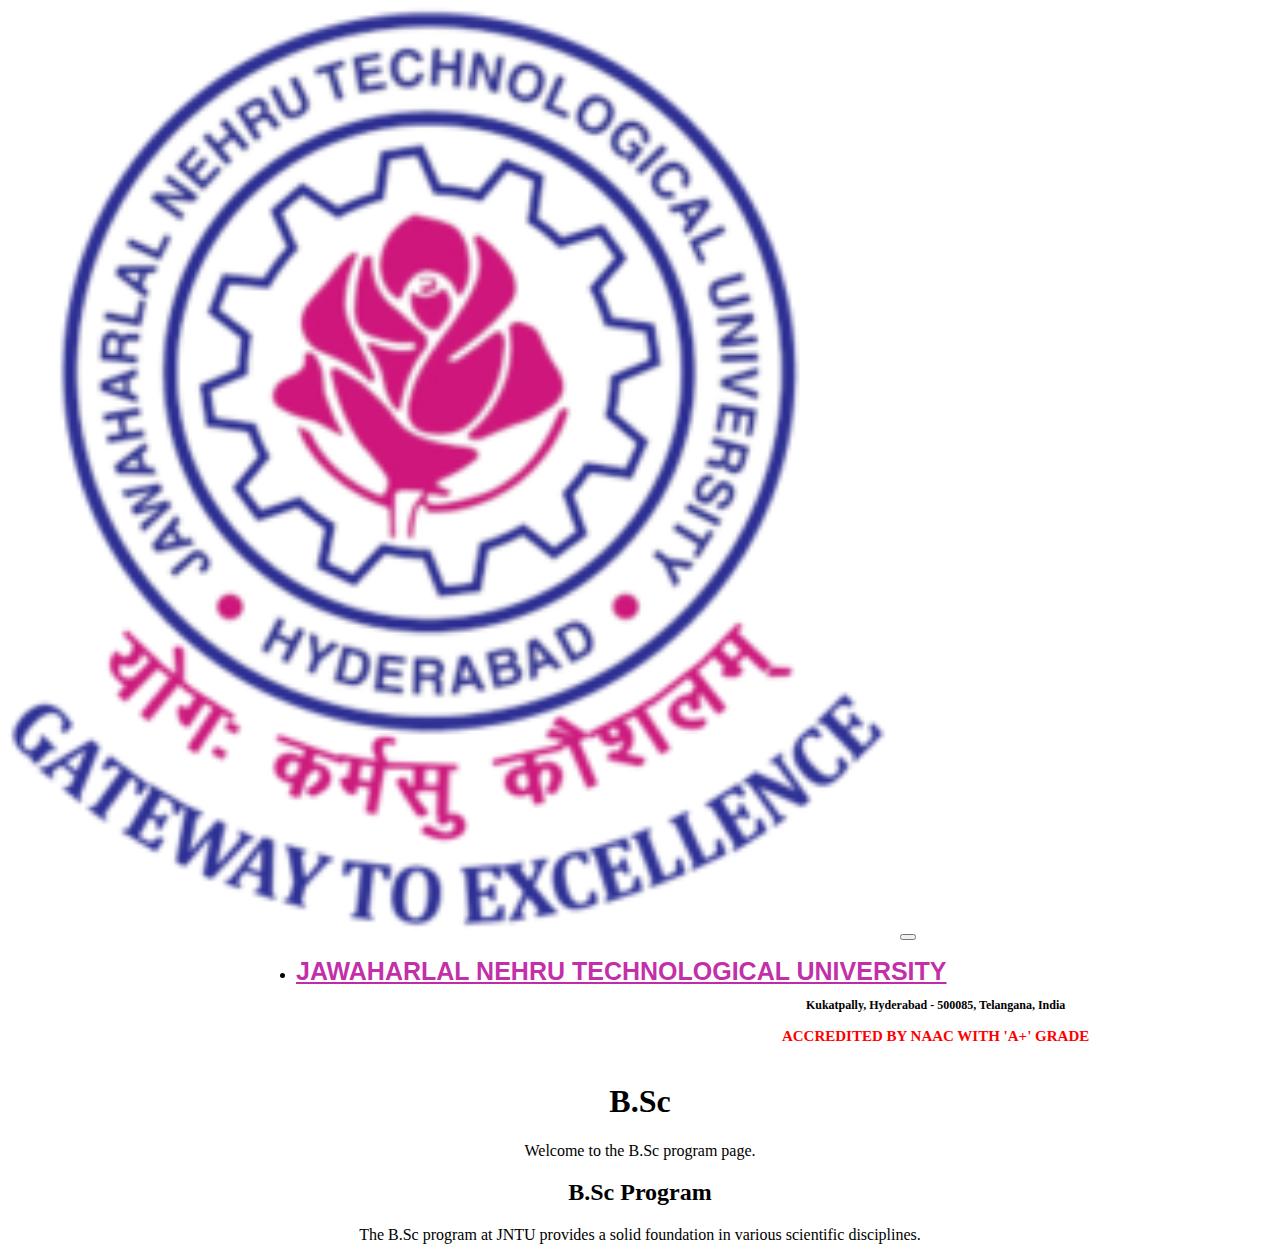
<file: bsc.html>
<!DOCTYPE html>
<html lang="en">

<head>
    <meta charset="UTF-8">
    <meta name="viewport" content="width=device-width, initial-scale=1.0">
    <title>B.Sc - JNTU</title>
    <link rel="icon"
        href="https://res.cloudinary.com/sv-co/image/upload/v1654781949/LITE/Dashboard/Universities/JNTUH_Logo_gml1br.png">
    <link href="https://cdn.jsdelivr.net/npm/bootstrap@5.0.2/dist/css/bootstrap.min.css" rel="stylesheet"
        integrity="sha384-EVSTQN3/azprG1Anm3QDgpJLIm9Nao0Yz1ztcQTwFspd3yD65VohhpuuCOmLASjC" crossorigin="anonymous">
    <link href="./style1.css" rel="stylesheet">
    <style>
        li {
            color: black;
            font-weight: bold;
        }

        ul {
            text-decoration: none;
        }

        .a1 {
            text-decoration: none;
        }

        body {
            margin: 0;
            height: 100vh;
        }

        #head1 {
            color: black;
            text-align: center;
            margin-top: 3%;
        }



        .nav-link {
            font-family: 'Franklin Gothic Medium', 'Arial Narrow', Arial, sans-serif;
            color: #b90999dd !important;
            font-size: 25px;
            text-align: center;
            margin-top: 3%;
        }

        .nav-link:hover {
            color: skyblue !important;
        }

        #para1,
        #para2 {
            font-weight: bold;
            margin-left: 30%;
        }

        #para1 {
            font-size: 12px;
            color: black;
        }

        #para2 {
            font-size: 15px;
            color: red;
        }

        .gap {
            margin-left: 20%;
        }
    </style>
</head>

<body>
    <nav class="navbar navbar-expand-lg navbar-light bg-light">
        <div class="container-fluid">
            <a class="navbar-brand" href="#"><img src="./JNTUH.png" width="70%" class="logo1" /></a>
            <button class="navbar-toggler" type="button" data-bs-toggle="collapse"
                data-bs-target="#navbarSupportedContent" aria-controls="navbarSupportedContent" aria-expanded="false"
                aria-label="Toggle navigation">
                <span class="navbar-toggler-icon"></span>
            </button>
            <div class="container gap">
                <div class="row">
                    <div class="col-12">

                        <div class="collapse navbar-collapse" id="navbarSupportedContent">
                            <ul class="navbar-nav me-auto mb-2 mb-lg-0">
                                <li class="nav-item">
                                    <a class="nav-link active" aria-current="page" href="#">JAWAHARLAL NEHRU
                                        TECHNOLOGICAL
                                        UNIVERSITY</a>
                                    <p id="para1">Kukatpally, Hyderabad - 500085, Telangana, India</p>
                                    <p id="para2">ACCREDITED BY NAAC WITH 'A+' GRADE</p>
                                </li>
                            </ul>
                        </div>
                    </div>
                </div>
            </div>
        </div>
    </nav>
    <h1 id="head1">B.Sc</h1>
    <p id="para3">Welcome to the B.Sc program page.</p>
    <div class="container">
        <div class="row">
            <div class="col-12">
                <h2>B.Sc Program</h2>
                <p>The B.Sc program at JNTU provides a solid foundation in various scientific disciplines.</p>
            </div>
        </div>
    </div>
    <script src="https://cdn.jsdelivr.net/npm/bootstrap@5.0.2/dist/js/bootstrap.bundle.min.js"
        integrity="sha384-MrcW6ZMFYlzcLA8Nl+NtUVF0sA7MsXsP1UyJoMp4YLEuNSfAP+JcXn/tWtIaxVXM"
        crossorigin="anonymous"></script>
</body>

</html>
</file>
<file: style.css>
body {
    position: relative;
    margin: 0;
    height: 100vh;

}

body::before {
    content: "";
    position: absolute;
    top: 0;
    left: 0;
    right: 0;
    bottom: 0;
    background-image: url('https://assets.thehansindia.com/h-upload/2020/08/15/991580-jntuh.jpg');
    background-size: cover;
    filter: blur(25px);
    z-index: -1;
}

.logo1 {
    border: 0;
    border-radius: 25px;

}

.logo1:hover {
    background-color: black 10px;
    transform: scalex(0.2);
    transition: 4s;
}

.nav-link {
    font-family: 'Franklin Gothic Medium', 'Arial Narrow', Arial, sans-serif;
    color: #b90999dd !important;
    font-size: 25px;
    text-align: center;
    margin-right: -58%;
    /* width: 50%;  */
    /* white-space: nowrap; */
    margin-top: 3%;
}

.nav-link:hover {
    color: skyblue !important;
}

#para1 {
    margin-left: 50% !important;
    font-weight: bold;
    font-size: 12px;
    color: black;
}

#para2 {
    margin-left: 49% !important;
    font-weight: bold;
    font-size: 15px;
    color: red;

}

#head1 {
    text-align: center;
    color: #b90999dd;
    margin-top: 2%;
}

#para3 {
    text-align: center;
    color: white;
}

@keyframes slideInFromTop {
    0% {
        transform: translateY(-100%);
        opacity: 0;
    }

    100% {
        transform: translateY(0);
        opacity: 1;
    }
}

#head1 {
    text-align: center;
    color: #b90999dd;
    animation: slideInFromTop 1s ease-out;
}

#head1:hover {
    color: skyblue;
}

#para3 {
    text-align: center;
    color: white;
    animation: slideInFromTop 1s ease-out;
    animation-delay: 0.5s;
}

#para4 {
    color: black;
    text-align: justify;
}

#para5 {
    color: black;
    text-align: justify;
}

.card {
    border: 0;
    border-radius: 25px;
}

.card:hover {
    transform: scale(1.2);
    transition: 5s;
}

.btn {
    margin-left: 30%;
}

.title {
    margin-left: 20%;
}

.cardImg {
    aspect-ratio: 3/2;
}

footer {
    background-color: #343a40;
    /* Dark background for the footer */
    color: #ffffff;
    /* White text color for the footer */
    text-align: center;
    padding: 10px 0;

    width: 100%;
    bottom: 0;
    padding-top: 4%;
    margin-top: 5%;
}
</file>
<file: style1.css>
body {
    position: relative;
    margin: 0;
    height: 100vh;

}

body::before {
    content: "";
    position: absolute;
    top: 0;
    left: 0;
    right: 0;
    bottom: 0;
    background-image: url('https://assets.thehansindia.com/h-upload/2020/08/15/991580-jntuh.jpg');
    background-size: cover;
    filter: blur(25px);
    z-index: -1;
}

h2,
p {
    text-align: center;
}
</file>
